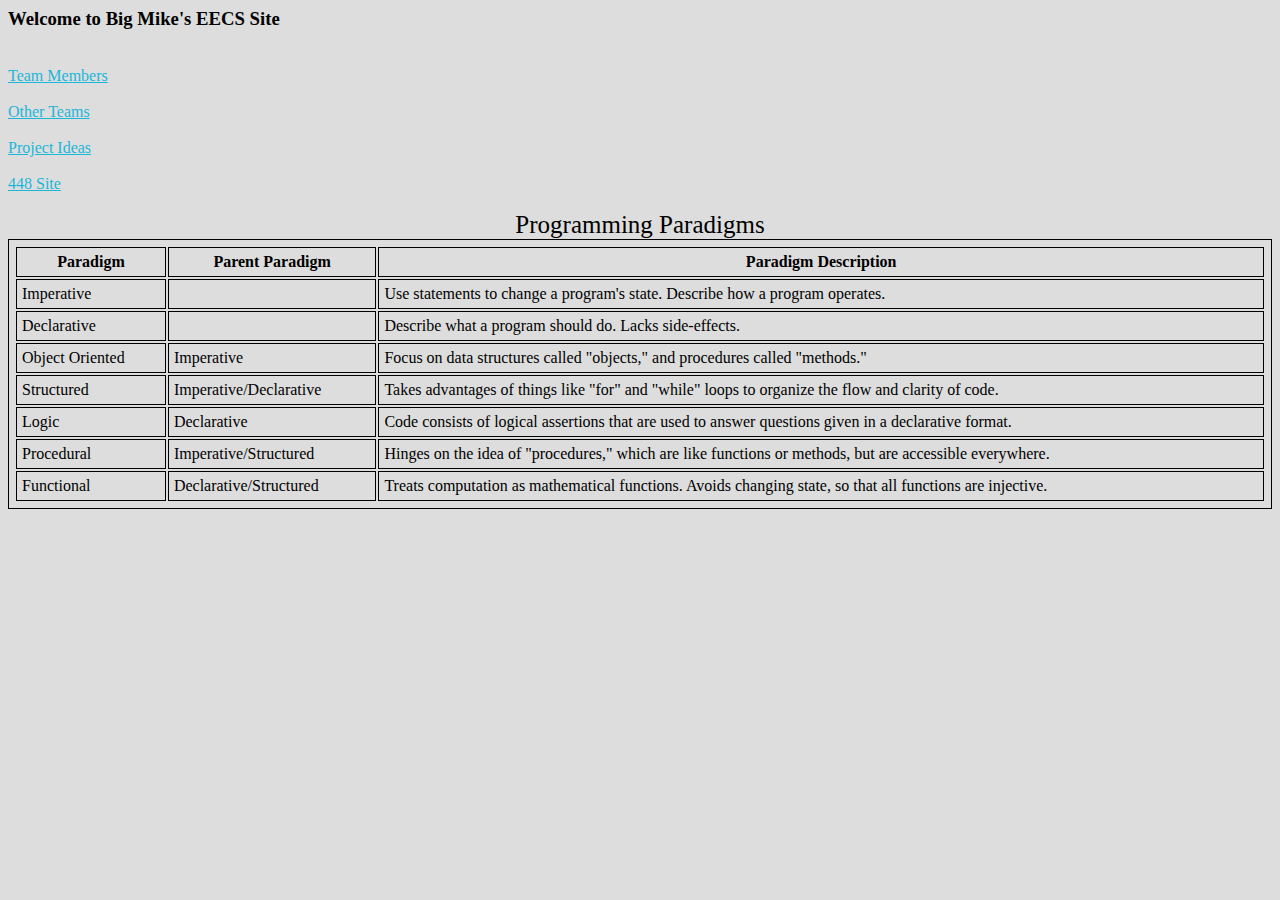
<file: index.html>
<html>
	<head>
		<title>Big Mike's Wicked Site</title>
		<style>
			body { background-color: #DDDDDD; }
			a { color: #1cb6d9; } 
			table, th, td { border: 1px solid black; 
					padding: 5px;
					}
			caption { font-size: 25px; }
		</style>
	</head>
	<body>
		<h3>Welcome to Big Mike's EECS Site</h3>
		<br>
		<a href="http://people.eecs.ku.edu/~mneises/team">Team Members</a>
		<br>		<br>
		<a href="http://people.eecs.ku.edu/~mneises/otherteams">Other Teams</a>
		<br>		<br>
		<a href="http://people.eecs.ku.edu/~mneises/projectideas.php">Project Ideas</a>
		<br>		<br>
		<a href="http://people.eecs.ku.edu/~mneises/448home">448 Site</a>
		<br>		<br>

	<table style="width:100%">
		<caption>Programming Paradigms</caption>
		<th>Paradigm</th>
		<th>Parent Paradigm</th>
		<th>Paradigm Description</th>
		<tr>
			<td>Imperative</td>
			<td></td> 
			<td>Use statements to change a program's state. Describe how a program operates.</td>
		</tr>
		<tr>
			<td>Declarative</td>
			<td></td> 
			<td>Describe what a program should do. Lacks side-effects.</td>
		</tr>
		<tr>
			<td>Object Oriented</td>
			<td>Imperative</td> 
			<td>Focus on data structures called "objects," and procedures called "methods."</td>
		</tr>
		<tr>
			<td>Structured</td>
			<td>Imperative/Declarative</td> 
			<td>Takes advantages of things like "for" and "while" loops to organize the flow and clarity of code.</td>
		</tr>
		<tr>
			<td>Logic</td>
			<td>Declarative</td> 
			<td>Code consists of logical assertions that are used to answer questions given in a declarative format.</td>
		</tr>
		<tr>
			<td>Procedural</td>
			<td>Imperative/Structured</td> 
			<td>Hinges on the idea of "procedures," which are like functions or methods, but are accessible everywhere.</td>
		</tr>
		<tr>
			<td>Functional</td>
			<td>Declarative/Structured</td> 
			<td>Treats computation as mathematical functions. Avoids changing state, so that all functions are injective.</td>
		</tr>
	</table>
	</body>
</html>
</file>
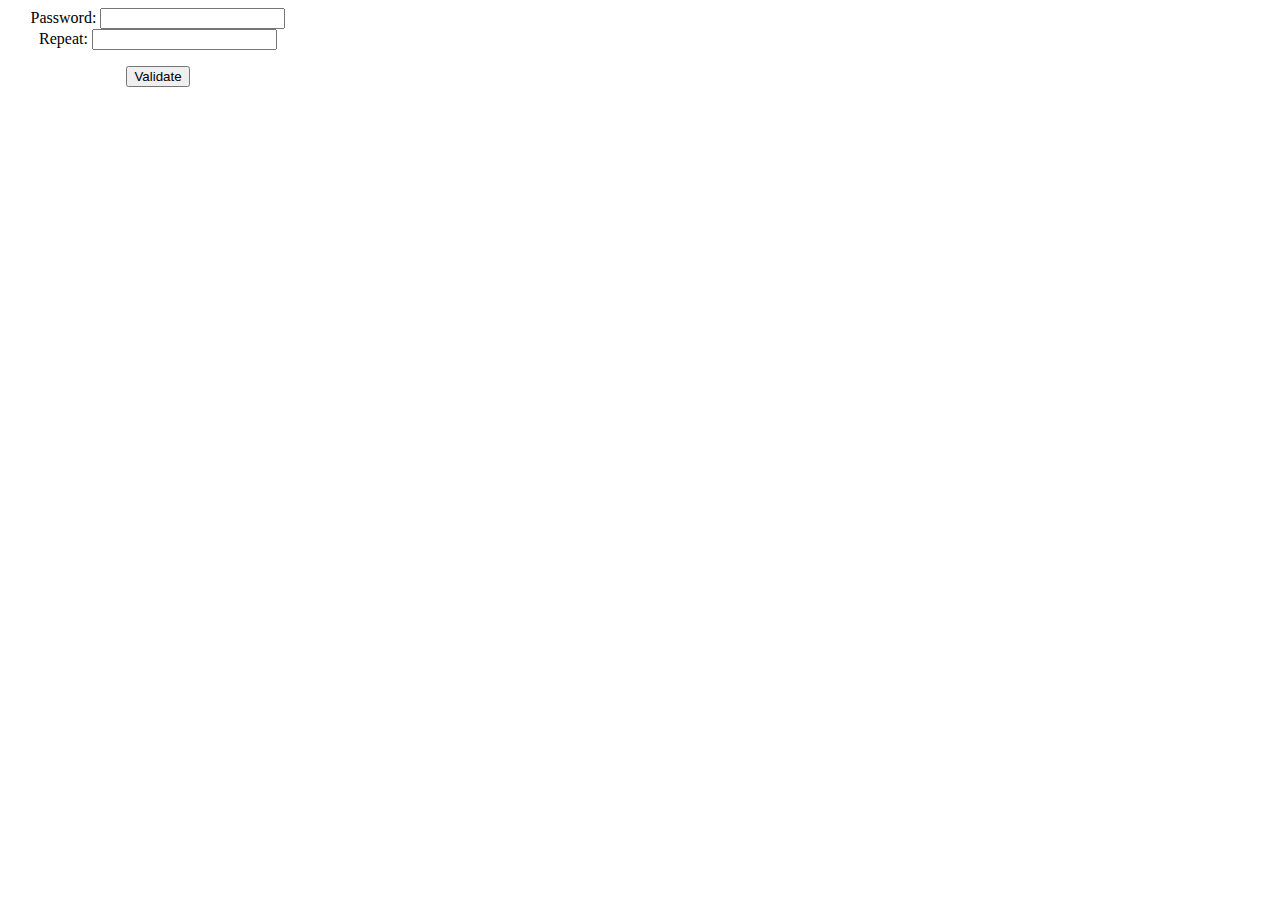
<file: password.html>
<html>
	<head>
		<title>Password Checker</title>
		<meta content="">
		<style>
			box{

			}
		
		</style>
	</head>
	<body>
		<div id= "box" style="width: 300px; text-align:center">		
			<form action="">
				Password: <input type="password" id="pass1"><br>
				Repeat: <input type="password" id="pass2"><br>
			</form>
			<div>
				<button onclick = "validate()">Validate</button>
			</div>
		</div>		
		<script>
			var box = document.getElementById("box");
			function validate() {
				var x = document.getElementById("pass1").value;
				var y = document.getElementById("pass2").value;
				if(x==y) {
					if(x.length>7) {
						box.style.backgroundColor="green";
						alert("The passwords are identical and long enough!");
					}
					else {
						box.style.backgroundColor="orange";
						alert("The passwords are identical, but should be at least 8 characters!");
					}
				}
				if(x!=y) {
					if(x.length>7) {
						box.style.backgroundColor="orange";
						alert("The passwords are different, but are long enough!");
					}
					else {
						box.style.backgroundColor="red";
						alert("The passwords are different, and should be at least 8 characters!");
					}
				}
			}
		</script>
	</body>
</html>
</file>
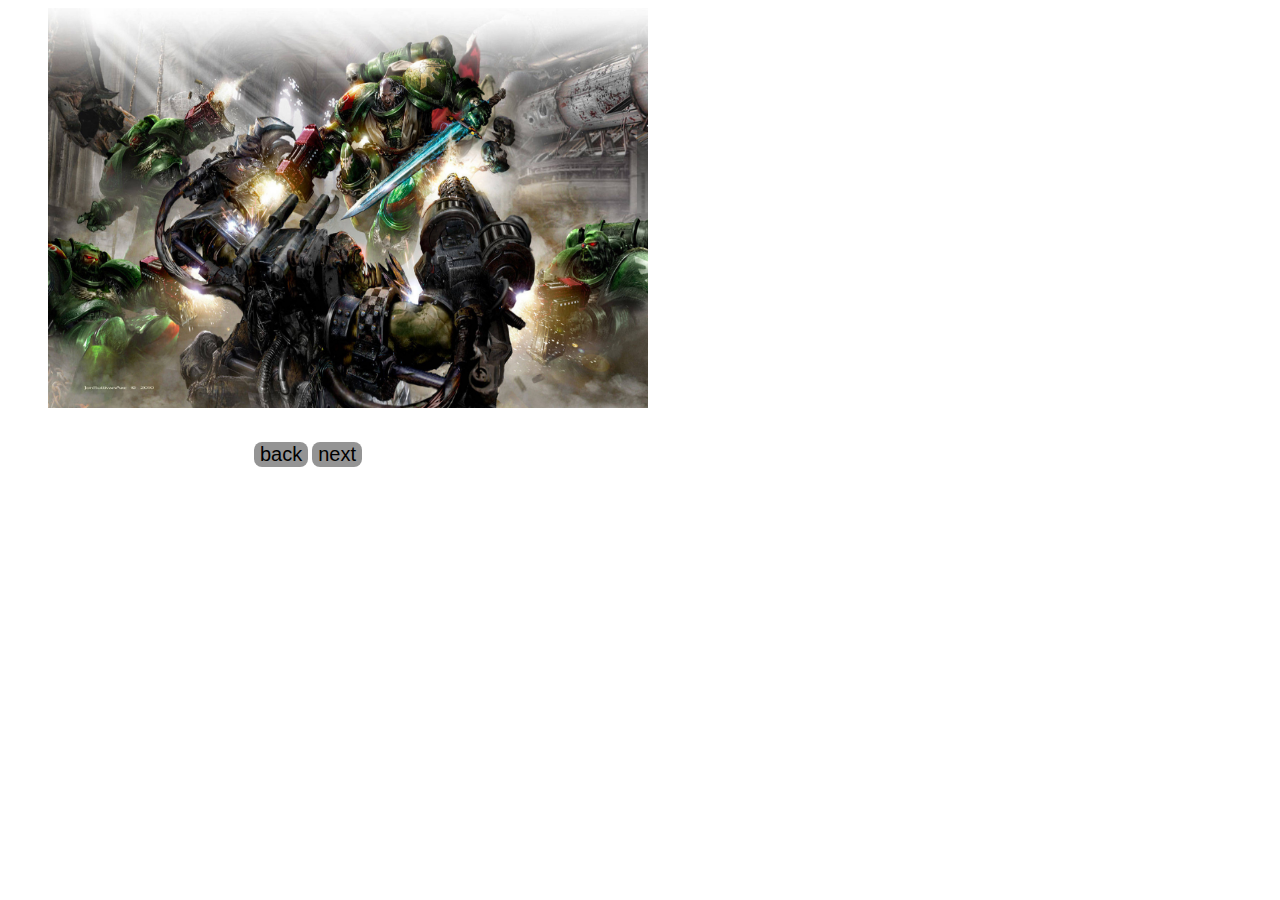
<file: slideshow.html>
<html>
	<head>
		<title></title>
		<meta content="">
		<style>
			#slideshow {
				width:600px;
				height:400px;
				position:relative;
				text-align: center;
			}
			#slideshow ul {
				width:600px;
				height:400px;
				list-style: none outside none;
				position: relative;
				overflow: hidden;
			}
			#slideshow li {
				position:absolute;
			}
			#slideshow button {
				background-color: #949494;
				border: none;
				font-size: 20px;
				border-radius: 8px;
			}
			#slideshow button:hover {
				background-color: #707070;
				
			}
		</style>
	</head>
	<body onload="hider()">
		<div id="slideshow">
			<ul id="box">
				<li><img id="0" title = "40k" src="images/40k.jpg" width="600" height="400" /></li>
				<li><img id="1" title = "d&d" src="images/dd.jpg" width="600" height="400" /></li>
				<li><img id="2" title = "Shadowrun" src="images/shadowrun.jpg" width="600" height="400" /></li>
				<li><img id="3" title = "Eclipse Phase" src="images/eclipsephase.jpg" width="600" height="400" /></li>
				<li><img id="4" title = "Deadlands" src="images/deadlands.jpg" width="600" height="400" /></li>
				<script>
					var hide;
					function hider() {				
						for(i=1;i<5;i++)
						{
								hide = document.getElementById(i.toString());
								hide.style.display='none';		
						}
					}
				</script>
			</ul>
			<br>
			<span>
				<button onclick = "left()">back</button>
				<button onclick = "right()">next</button>
			</span>
		</div>
		<script>	
			var nextPage;
			var currentPage = 0;
			var next;
			var last;			

			function left() {
				if(currentPage<=0) {
					nextPage=4;
				}
				else {
					nextPage = currentPage-1;
				}
				last = document.getElementById(currentPage.toString());
				next = document.getElementById(nextPage.toString());
				last.style.display = 'none';
				next.style.display = 'inline';
				currentPage = nextPage;
			}
			function right() {
				if(currentPage>=4) {
					nextPage=0;
				}
				else {
					nextPage = currentPage+1;
				}
				last = document.getElementById(currentPage.toString());
				next = document.getElementById(nextPage.toString());
				last.style.display = 'none';
				next.style.display = 'inline';
				currentPage = nextPage;
			}



		</script>
	</body>
</html>
</file>
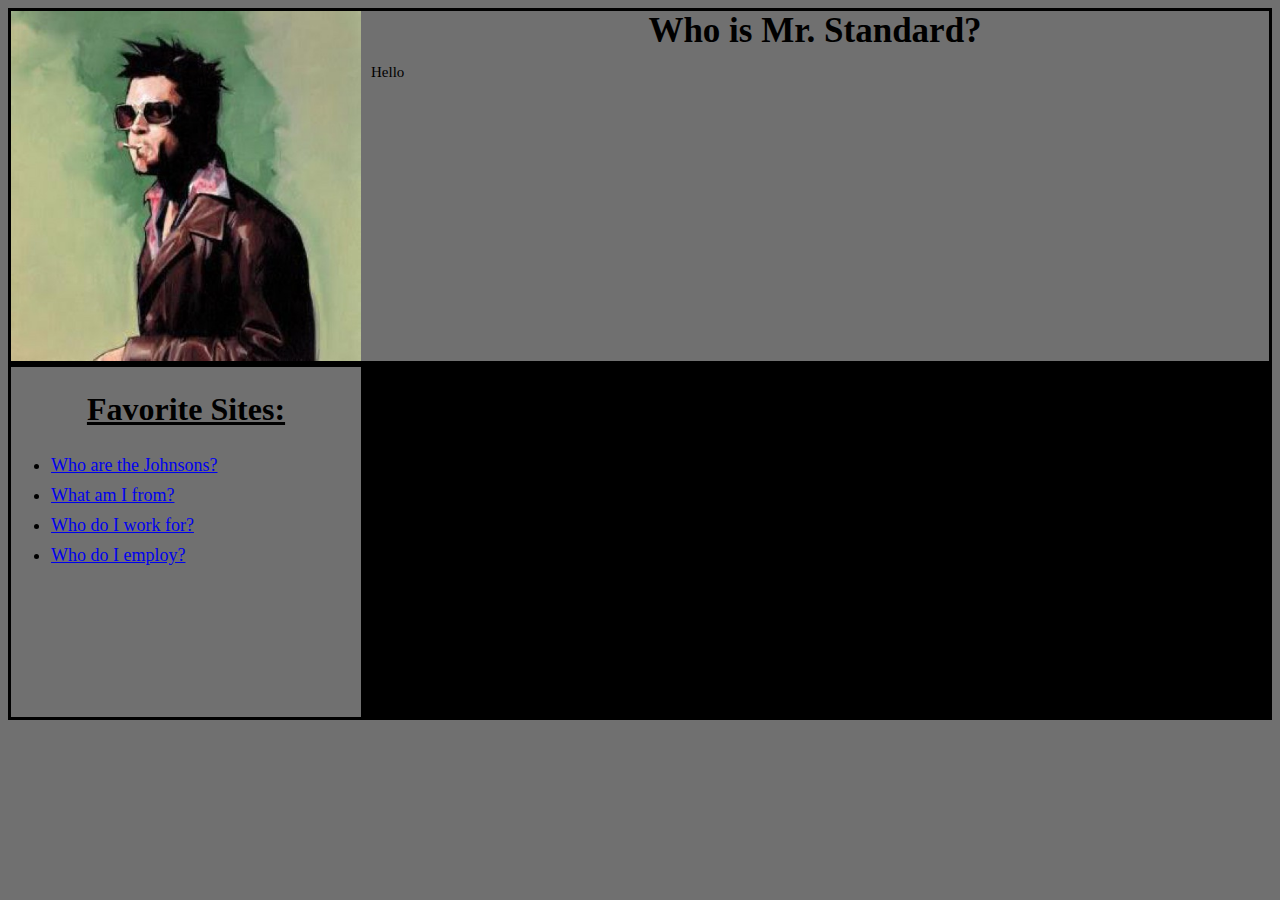
<file: standardprofile.html>
<html>
	<head>
		<title>Who is Mr. Standard?</title>
		<meta content="">
		<link href="standard.css"
			rel="stylesheet"
			type="text/css"/>
		<style></style>
	</head>
	<body>
		<div class="container">
			<aside>
				<img title="Mr. Standard" src="images/standard.jpg" width=350px height=350px>
			</aside>
			<div class="right">
				<section class="top">
					<h1> Who is Mr. Standard? </h1>
				</section>	
				<section class="bottom">
					<p> Hello </p>
				</section>
			</div>	
		</div>
		<div class="container">
			<aside class="sites">
				<h2>Favorite Sites:</h2>
				<ul>
					<li><a href="http://shadowrun.wikia.com/wiki/Mr._Johnson">Who are the Johnsons?</a></li>
					<li><a href="http://www.shadowrun.com/">What am I from?</a></li>
					<li><a href="http://shadowrun.wikia.com/wiki/Megacorps">Who do I work for?</a></li>
					<li><a href="http://shadowrun.wikia.com/wiki/Shadowrunners">Who do I employ?</a></li>
				</ul>
			</aside>
			<div class="video">
				<iframe width="420" height="315" src="https://www.youtube.com/embed/8GPGQoR6f6w" frameborder="0" allowfullscreen></iframe>
			</div>
		</div>	
	</body>
</html>
</file>
<file: standard.css>
body{
	background-color: #707070;
}
img{
	display:inline block;
}
div.container{
	border-style:solid;
	height:350px;
}
div.right{
	left:350px;
	text-align:center;
}
div.video{
	margin-left:350px;
	background-color:black;
	height:350px;
	text-align:center;
}
aside{
	float:left;
	text-align:left;
	width:350px;
}
aside.sites{
	font-size: 18px;
	line-height:30px;
}
h2{
	font-size: 32px;
	text-align:center;
    text-decoration: underline;
}
section.top{
	float:top;
	text-align:center;
	vertical-align:middle;
	height:15%;

}
section.bottom{
	text-align:left;
	margin-left:360px;
	float:bottom;
	height:85%;

}
h1{
	font-size:35px;
	display:inline;
	vertical-align:top;
	text-align:center;
	font-family: serif;
}
h1:hover{
	color: blue;
}
p{
	font-size:15px;

	display:inline;
	vertical-align:top;
}
</file>
